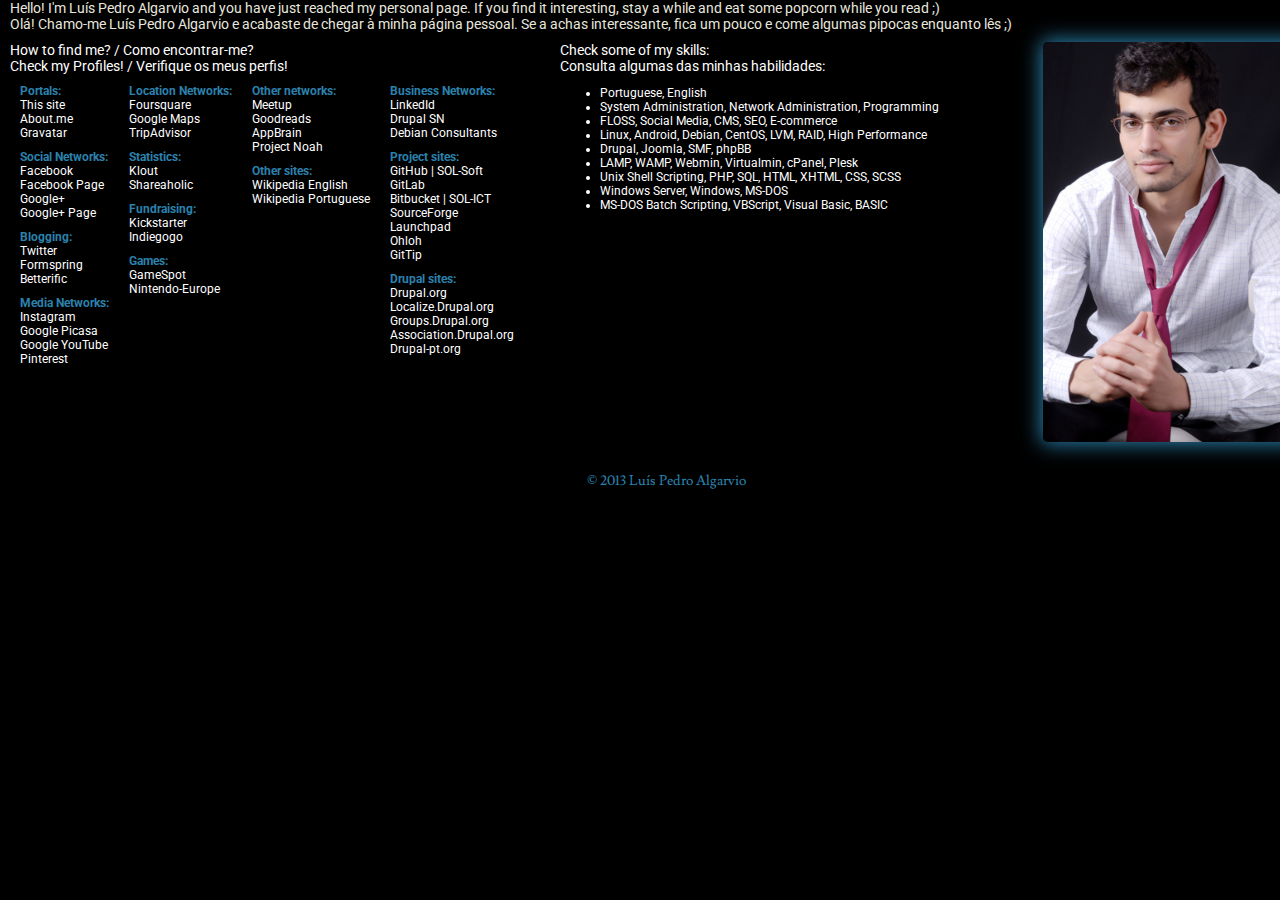
<file: index.html>
<!DOCTYPE html PUBLIC "-//W3C//DTD HTML 4.01 Transitional//EN"
      "http://www.w3.org/TR/html4/loose.dtd">
<?xml version="1.0" encoding="UTF-8"?>
<html>
<head>
	<title>Luís Pedro Algarvio | Web Profile</title>
	<!-- Meta Tags -->
	<meta charset="UTF-8">
	<meta http-equiv="content-type" content="text/html; charset=UTF-8">
	<meta name="generator" content="Notepad++, see http://notepad-plus-plus.org/">
	<meta name="author" content="Luís Pedro Algarvio">
	<meta name='copyright' content='© 2013 Luís Pedro Algarvio'>
	<meta name='subject' content='Web Profile'>
	<meta name="description" content="Hello! My name is Luís Pedro Algarvio and i'm a Drupal Specialist, Debian Consultant, Entrepreneur, Linux Administrator, Project Manager and Activist. I support Free and Open Source Software (FLOSS).">
	<meta name="keywords" content="Personal page,Profile,Consultant,Administrator,Entrepreneur,Activist,Drupal,Linux,Debian">
	<meta name="robots" content="index,follow">
	<link rel="canonical" href="http://lp.algarvio.org/">
	<!-- Google Webmaster Tools -->
	<meta name="google-site-verification" content="F0kTvbIZUrj4AF2XDOvWmjs3IkpR3JHp6IwAFLmbLIs" />
	<!-- Google Analytics -->
	<script type="text/javascript">

	  var _gaq = _gaq || [];
	  _gaq.push(['_setAccount', 'UA-43255524-6']);
	  _gaq.push(['_trackPageview']);

	  (function() {
		var ga = document.createElement('script'); ga.type = 'text/javascript'; ga.async = true;
		ga.src = ('https:' == document.location.protocol ? 'https://ssl' : 'http://www') + '.google-analytics.com/ga.js';
		var s = document.getElementsByTagName('script')[0]; s.parentNode.insertBefore(ga, s);
	  })();

	</script>
	<!-- Cascading Style Sheets -->
	<link rel="stylesheet" type="text/css" href="/css/style.css" media="all">
	<!-- Calluna font look-alike: Lusitana -->
	<link href='http://fonts.googleapis.com/css?family=Lusitana:400,700' rel='stylesheet' type='text/css'>
	<!-- Futura font look-alike: Quicksand -->
	<link href='http://fonts.googleapis.com/css?family=Quicksand:400,700' rel='stylesheet' type='text/css'>
	<!-- Proxima Nova font look-alike: Roboto -->
	<link href='http://fonts.googleapis.com/css?family=Roboto:400,700' rel='stylesheet' type='text/css'>
</head>

<body>

	<!-- #Header -->
	<div id="header">

		<!-- #Intro -->
		<div id="intro">

			<!-- #Pane Title -->
			<div class="pane-title">
			</div>
			<!-- /#Pane Title -->

			<!-- #Pane Content -->
			<div class="pane-content">
				Hello! I'm Luís Pedro Algarvio and you have just reached my personal page. If you find it interesting, stay a while and eat some popcorn while you read ;)<br />
				Olá! Chamo-me Luís Pedro Algarvio e acabaste de chegar à minha página pessoal. Se a achas interessante, fica um pouco e come algumas pipocas enquanto lês ;)
			</div>
			<!-- /#Pane Content -->

		</div>
		<!-- /#Intro -->

	</div>
	<!-- /#Header -->

	<!-- #Main -->
	<div id="main">

		<!-- #Highlights -->
		<div id="highlights">

			<!-- #About.me -->
			<div id="aboutme">

				<!-- #Pane Title -->
				<div class="pane-title">
				</div>
				<!-- /#Pane Title -->

				<!-- #Pane Content -->
				<div class="pane-content">
					<script src="//about.me/embed/lp.algarvio"></script>
				</div>
				<!-- /#Pane Content -->

			</div>
			<!-- /#About.me -->

		</div>
		<!-- /#Highlights -->

		<!-- #Content -->
		<div id="content">

			<!-- #Links -->
			<div id="links">

				<!-- #Pane Title -->
				<div class="pane-title">
					How to find me? / Como encontrar-me?<br />
					Check my Profiles! / Verifique os meus perfis!<br />
				</div>
				<!-- /#Pane Title -->

				<!-- #Pane Content -->
				<div class="pane-content">

					<!-- #Links Column 1 -->
					<div class="links-column">
						<div class="links-row">
							<div class="links-row-title">Portals:</div>
							<div class="links-row-content">
								<a href="http://lp.algarvio.org">This site</a><br />
								<a href="http://about.me/lp.algarvio">About.me</a><br />
								<a href="http://gravatar.com/lpalgarvio">Gravatar</a><br />
							</div>
						</div>
						<div class="links-row">
							<div class="links-row-title">Social Networks:</div>
							<div class="links-row-content">
								<a href="http://facebook.com/lp.algarvio">Facebook</a><br />
								<a href="http://facebook.com/luis.pedro.algarvio">Facebook Page</a><br />
								<a href="http://gplus.to/lpalgarvio">Google+</a><br />
								<a href="http://gplus.to/luispedroalgarvio">Google+ Page</a><br />
							</div>
						</div>
						<div class="links-row">
							<div class="links-row-title">Blogging:</div>
							<div class="links-row-content">
								<a href="http://twitter.com/lpalgarvio">Twitter</a><br />
								<a href="http://formspring.me/lpalgarvio">Formspring</a><br />
								<a href="http://betterific.com/innovator/LusPedroAlgarvio/11898">Betterific</a><br />
							</div>
						</div>
						<div class="links-row">
							<div class="links-row-title">Media Networks:</div>
							<div class="links-row-content">
								<a href="http://instagram.com/lpalgarvio">Instagram</a><br />
								<a href="http://picasaweb.google.com/lp.algarvio">Google Picasa</a><br />
								<a href="http://youtube.com/user/lpalgarvio">Google YouTube</a><br />
								<a href="http://pinterest.com/lpalgarvio">Pinterest</a><br />
							</div>
						</div>
					</div>
					<!-- /#Links Column 1 -->

					<!-- #Links Column 2 -->
					<div class="links-column">
						<div class="links-row">
							<div class="links-row-title">Location Networks:</div>
							<div class="links-row-content">
								<a href="http://foursquare.com/lpalgarvio">Foursquare</a><br />
								<a href="http://maps.google.com/maps/user?uid=203345123001491962725">Google Maps</a><br />
								<a href="http://tripadvisor.com/members/lpalgarvio">TripAdvisor</a><br />
							</div>
						</div>
						<div class="links-row">
							<div class="links-row-title">Statistics:</div>
							<div class="links-row-content">
								<a href="http://klout.com/#/lpalgarvio">Klout</a><br />
								<a href="http://shareaholic.com/lpalgarvio">Shareaholic</a><br />
							</div>
						</div>
						<div class="links-row">
							<div class="links-row-title">Fundraising:</div>
							<div class="links-row-content">
								<a href="http://kickstarter.com/profile/lpalgarvio">Kickstarter</a><br />
								<a href="http://indiegogo.com/lpalgarvio">Indiegogo</a><br />
							</div>
						</div>
						<div class="links-row">
							<div class="links-row-title">Games:</div>
							<div class="links-row-content">
								<a href="http://gamespot.com/users/The_LPCA">GameSpot</a><br />
								<a href="http://nintendo-europe.com/user/lpalgarvio">Nintendo-Europe</a><br />
							</div>
						</div>
					</div>
					<!-- /#Links Column 2 -->

					<!-- #Links Column 3 -->
					<div class="links-column">
						<div class="links-row">
							<div class="links-row-title">Other networks:</div>
							<div class="links-row-content">
								<a href="http://meetup.com/member/45533772">Meetup</a><br />
								<a href="http://goodreads.com/lpalgarvio">Goodreads</a><br />
								<a href="http://appbrain.com/user/lp.algarvio">AppBrain</a><br />
								<a href="http://projectnoah.org/users/Lu%C3%ADs+Pedro+Algarvio">Project Noah</a><br />
							</div>
						</div>
						<div class="links-row">
							<div class="links-row-title">Other sites:</div>
							<div class="links-row-content">
								<a href="http://en.wikipedia.org/wiki/User:LPCA">Wikipedia English</a><br />
								<a href="http://pt.wikipedia.org/wiki/User:LPCA">Wikipedia Portuguese</a><br />
							</div>
						</div>
					</div>
					<!-- /#Links Column 3 -->

					<!-- #Links Column 4-->
					<div class="links-column">
						<div class="links-row">
							<div class="links-row-title">Business Networks:</div>
							<div class="links-row-content">
								<a href="http://linkedin.com/in/lpalgarvio">LinkedId</a><br />
								<a href="http://drupalsn.com/user/lpalgarvio">Drupal SN</a><br />
								<a href="http://www.debian.org/consultants/#PT">Debian Consultants</a><br />
							</div>
						</div>
						<div class="links-row">
							<div class="links-row-title">Project sites:</div>
							<div class="links-row-content">
								<a href="http://github.com/lpalgarvio">GitHub</a> | 
								<a href="http://github.com/solsoft">SOL-Soft</a><br />
								<a href="http://gitlab.com/u/lpalgarvio">GitLab</a><br />
								<a href="http://bitbucket.org/lpalgarvio">Bitbucket</a> | 
								<a href="http://bitbucket.org/solict">SOL-ICT</a><br />
								<a href="http://sourceforge.net/users/lpca">SourceForge</a><br />
								<a href="http://launchpad.net/~lpalgarvio">Launchpad</a><br />
								<a href="http://ohloh.net/accounts/lpalgarvio">Ohloh</a><br />
								<a href="http://gittip.com/lpalgarvio">GitTip</a><br />
							</div>
						</div>
						<div class="links-row">
							<div class="links-row-title">Drupal sites:</div>
							<div class="links-row-content">
								<a href="http://drupal.org/user/256027">Drupal.org</a><br />
								<a href="http://localize.drupal.org/user/96314">Localize.Drupal.org</a><br />
								<a href="http://groups.drupal.org/user/60628">Groups.Drupal.org</a><br />
								<a href="http://association.drupal.org/user/27414">Association.Drupal.org</a><br />
								<a href="http://drupal-pt.org/users/lpalgarvio">Drupal-pt.org</a><br />
							</div>
						</div>
					</div>
					<!-- /#Links Column 4 -->

				</div>
				<!-- /#Pane Content -->

			</div>
			<!-- /#Links -->

			<!-- #Portrait -->
			<div id="portrait">

				<!-- #Pane Title -->
				<div class="pane-title">
				</div>
				<!-- /#Pane Title -->

				<!-- #Pane Content -->
				<div class="pane-content">
					<img src="/images/_DSC2239_0400px_rect.jpg" />
				</div>
				<!-- /#Pane Content -->

			</div>
			<!-- /#Portrait -->

			<!-- #Skills -->
			<div id="skills">

				<!-- #Pane Title -->
				<div class="pane-title">
					Check some of my skills:<br />
					Consulta algumas das minhas habilidades:
				</div>
				<!-- /#Pane Title -->

				<!-- #Pane Content -->
				<div class="pane-content">
					<ul>
						<li>Portuguese, English</li>
						<li>System Administration, Network Administration, Programming</li>
						<li>FLOSS, Social Media, CMS, SEO, E-commerce</li>
						<li>Linux, Android, Debian, CentOS, LVM, RAID, High Performance</li>
						<li>Drupal, Joomla, SMF, phpBB</li>
						<li>LAMP, WAMP, Webmin, Virtualmin, cPanel, Plesk</li>
						<li>Unix Shell Scripting, PHP, SQL, HTML, XHTML, CSS, SCSS</li>
						<li>Windows Server, Windows, MS-DOS</li>
						<li>MS-DOS Batch Scripting, VBScript, Visual Basic, BASIC</li>
					</ul>
				</div>
				<!-- /#Pane Content -->

			</div>
			<!-- /#Skills -->

		</div>
		<!-- /#Content -->

	</div>
	<!-- /#Main -->

	<!-- #Footer -->
	<div id="footer">

		<!-- #Credits -->
		<div id="credits">

			<!-- #Pane Title -->
			<div class="pane-title">
			</div>
			<!-- /#Pane Title -->

			<!-- #Pane Content -->
			<div class="pane-content">
				© 2013 Luís Pedro Algarvio
			</div>
			<!-- /#Pane Content -->

		</div>
		<!-- /#Credits -->

	</div>
	<!-- /#Footer -->

</body>
<!-- /#Body -->

</html>
</file>
<file: css/style.css>
/*
 * Defaults 
 */

body {
	margin: 0;
	margin-left: auto;
	margin-right: auto;
	padding: 0;
	width: 1333px;
	/*background-image: url(/images/_DSC2239_0400px_rect.jpg);
	background-repeat: no-repeat;
	background-position: center 70px;*/
	background: #000000;
	font-family: 'Roboto', sans-serif;
	font-weight: normal;
	font-size: 100%;
	font-size: 12px;
	color: #ffffff;
}

/* Hyperlinks */
a {
	text-decoration: none;
}
a:link {
	color: #ffffff;
}
a:visited {
	color: #ffffff;
}
a:hover {
	color: #2b82ad;
}
a:active {
	color: #2b82ad;
}

/* Lists */
ol, ul, li {
	color: #ffffff;
}

/* Panes */
.pane-title {
	font-weight: normal;
	font-size: 14px;
	color: #ffffff;
}
.pane-content {
	color: #ffffff;
}


/*
 * Regions 
 */

#header {
	clear: both;
	margin: 0;
	padding: 0;
}

#main {
	clear: both;
	margin: 0;
	padding: 0;
}

#highlights {
}

#content {
	margin-left: 10px;
	margin-right: 10px;
	padding-top: 10px;
}

#footer {
	clear: both;
	padding-top: 20px;
	padding-bottom: 10px;
}


/*
 * Blocks 
 */

/* Intro Block */
#intro {
	margin: 0 10px 0 10px;
}
#intro .pane-title {
	display: none;
}
#intro .pane-content {
	font-size: 14px;
	color: #e8e7df;
}

/* About.me Block */
#aboutme {
}
#aboutme .pane-title {
	display: none;
}
#aboutme .pane-content {
}
#aboutme .aboutme-embed {
	background: none !important;
}
#aboutme .aboutme-img img {
	border-radius: 15px !important;
}
#aboutme .aboutme-text {
}
#aboutme .aboutme-text .aboutme-name {
	font-family: 'Lusitana', serif !important;
	font-weight: normal !important;
	font-size: 50px !important;
	color: #2b82ad !important;
}
#aboutme .aboutme-text .aboutme-headline {
	font-family: 'Quicksand', sans-serif !important;
	font-weight: bold !important;
	font-size: 24px !important;
	color: #ffffff !important;
}
#aboutme .aboutme-text .aboutme-bio {
	font-family: 'Roboto', sans-serif !important;
	font-weight: normal !important;
	font-size: 12px !important;
	color: #e8e7df !important;
}
#aboutme .aboutme-text .aboutme-apps {
	font-family: 'Roboto', sans-serif !important;
	font-weight: normal !important;
	font-size: 14px !important;
	color: #ffffff !important;
}
#aboutme .aboutme-apps {
}
#aboutme .aboutme-apps a:hover {
	box-shadow: 0px 0px 3px 1px #2b82ad !important;
}

/* Links Block */
#links {
	float: left;
	margin: 0;
	width: 550px;
}
#links .pane-title {
}
#links .pane-content {
}
.links-column {
	float: left;
}
.links-row {
	margin: 10px 10px 10px 10px;
}
.links-row-title {
	font-weight: bold;
	color: #2b82ad;
}
.links-row-content {
}

/* Portrait Block */
#portrait {
	float: right;
	margin: 0;
	margin-right: 10px;
	width: 270px;
}
#portrait .pane-title {
}
#portrait .pane-content {
}
#portrait .pane-content img {
	border-radius: 5px;
	box-shadow: 0px 0px 20px 2px #2b82ad;
}
#portrait .pane-content img:hover {
	border-radius: 5px;
	box-shadow: 0px 0px 20px 5px #2b82ad;
}

/* Skills Block */
#skills {
	margin: 0 280px 0 550px;
	width: auto;
}
#skills .pane-title {
}
#skills .pane-content {
}

/* Credits Block */
#credits {
	margin: 10px;
}
#credits .pane-title {
	display: none;
}
#credits .pane-content {
	font-family: 'Lusitana', serif;
	font-weight: normal;
	font-size: 14px;
	color: #2b82ad;
	text-align: center;
}
</file>
